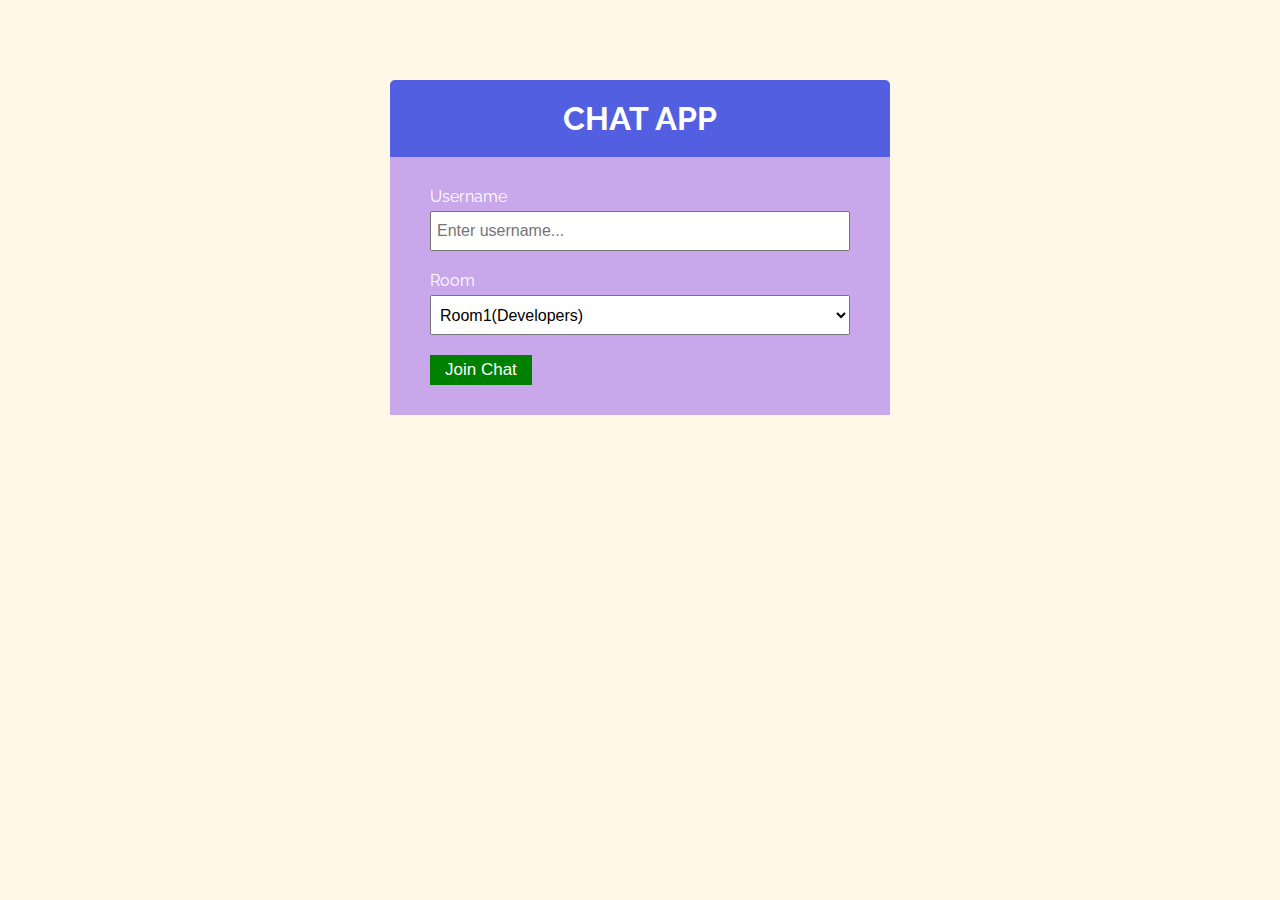
<file: public/index.html>
<!DOCTYPE html>
<html lang="en">

<head>
    <meta charset="UTF-8" />
    <meta name="viewport" content="width=device-width, initial-scale=1.0" />
    <meta http-equiv="X-UA-Compatible" content="ie=edge" />
    <link rel="stylesheet" href="https://cdnjs.cloudflare.com/ajax/libs/font-awesome/5.12.1/css/all.min.css"
        integrity="sha256-mmgLkCYLUQbXn0B1SRqzHar6dCnv9oZFPEC1g1cwlkk=" crossorigin="anonymous" />
    <link rel="stylesheet" href="style.css" />
    <title>ChatApp</title>
</head>

<body>
    <div class="join-container">
        <header class="join-header">
            <i class='fab fa-discord' style='font-size:36px'></i> <h1>CHAT APP</h1>
        </header>
        <main class="join-main">
            <form action="chatpage.html">
                <div class="form-control">
                    <label for="username">Username</label>
                    <input type="text" name="username" id="username" placeholder="Enter username..." required />
                </div>
                <div class="form-control">
                    <label for="room">Room</label>
                    <select name="room" id="room">
                        <option value="Room1">Room1(Developers)</option>
                        <option value="Room2">Room2(Competitive Programmers)</option>
                        <option value="Room3">Room3(Cricket Lovers)</option>
                        <option value="Room4">Room4(Movie Enthusiasts)</option>
                        <option value="Room5">Room5(Readers)</option>
                    </select>
                </div>
                <button type="submit" class="btn1">Join Chat</button>
            </form>
        </main>
    </div>
</body>

</html>
</file>
<file: public/style.css>
@import url('https://fonts.googleapis.com/css2?family=Handlee&family=Raleway:wght@500&display=swap');
* {
  box-sizing: border-box;
  margin: 0;
  padding: 0;
}

body {
  /* font-family: 'Handlee', cursive; */
    font-family: 'Raleway', sans-serif;
  font-size: 16px;
  background: #fff8e6;
  margin: 20px;
}

ul {
  list-style: none;
}

a {
  text-decoration: none;
}

.btn {
  cursor: pointer;
  padding: 5px 15px;
  color: white;
  border: 0;
  font-size: 17px;
  background-color: #d9534f;
}
.btn1{
  color: white;
  background-color: green;
  border: 0;
  font-size: 17px;
  cursor: pointer;
   padding: 5px 15px;
}



.chat-container {
  max-width: 1100px;
  background: #fff;
  margin: 30px auto;
  overflow: hidden;
}

.chat-header {
  background: #525FE1;
  color: #fff;
  border-top-left-radius: 5px;
  border-top-right-radius: 5px;
  padding: 15px;
  display: flex;
  align-items: center;
  justify-content: space-between;
}

.chat-main {
  display: grid;
  grid-template-columns: 1fr 3fr;
}

.chat-sidebar {
  background: #C9A7EB;
  color: #fff;
  padding: 20px 20px 60px;
  overflow-y: scroll;
}

.chat-sidebar h2 {
  font-size: 20px;
  background: rgba(0, 0, 0, 0.1);
  padding: 10px;
  margin-bottom: 20px;
}

.chat-sidebar h3 {
  margin-bottom: 15px;
}

.chat-sidebar ul li {
  padding: 10px 0;
}

.chat-messages {
  padding: 30px;
  max-height: 500px;
  overflow-y: scroll;
}
.h1{
  text-align: center;

}

.chat-messages .message {
  padding: 10px;
  margin-bottom: 15px;
  background-color: #F8E8EE;
  border-radius: 5px;
  overflow-wrap: break-word;
}

.chat-messages .message .meta {
  font-size: 15px;
  font-weight: bold;
  color: blue;
  opacity: 0.7;
  margin-bottom: 7px;
}

.chat-messages .message .meta span {
  color: #777;
}

.chat-form-container {
  padding: 20px 30px;
  background-color: #525FE1;
}

.chat-form-container form {
  display: flex;
}

.chat-form-container input[type="text"] {
  font-size: 16px;
  padding: 5px;
  height: 40px;
  flex: 1;
}


.join-container {
  max-width: 500px;
  margin: 80px auto;
  color: #fff;
}

.join-header {
  text-align: center;
  padding: 20px;
  background: #525FE1;
  border-top-left-radius: 5px;
  border-top-right-radius: 5px;
}

.join-main {
  padding: 30px 40px;
  background: #C9A7EB;
}

.join-main p {
  margin-bottom: 20px;
}

.join-main .form-control {
  margin-bottom: 20px;
}

.join-main label {
  display: block;
  margin-bottom: 5px;
}

.join-main input[type="text"] {
  font-size: 16px;
  padding: 5px;
  height: 40px;
  width: 100%;
}

.join-main select {
  font-size: 16px;
  padding: 5px;
  height: 40px;
  width: 100%;
}

.join-main .btn {
  margin-top: 20px;
  width: 100%;
}

@media (max-width: 700px) {
  .chat-main {
    display: block;
  }

  .chat-sidebar {
    display: none;
  }
}
</file>
